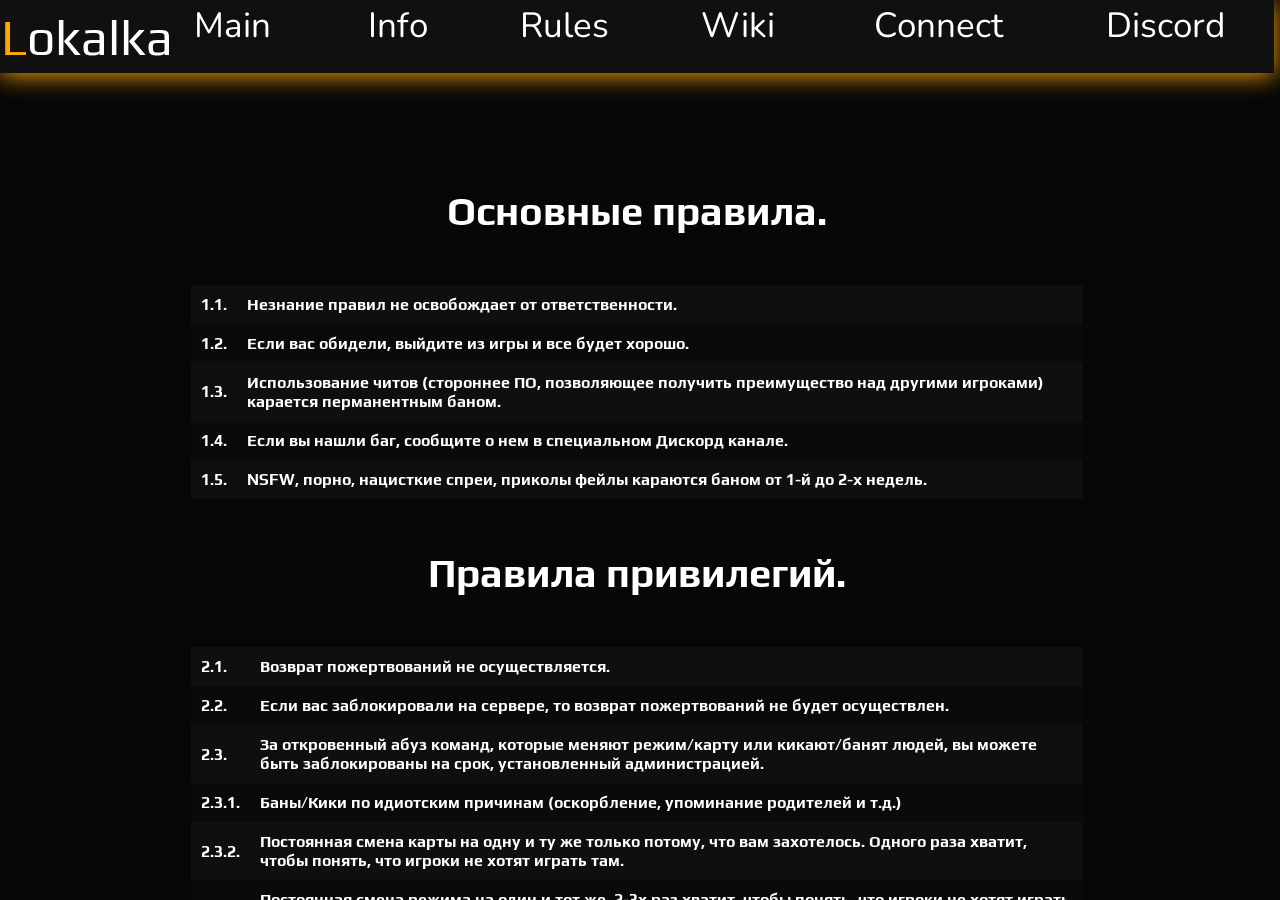
<file: rules/index.html>
<html>
  <head>
    <title>zcity rules</title>
    <link href="../css/main.css" rel="stylesheet" />
    <link rel="preconnect" href="https://fonts.googleapis.com" />
    <link rel="preconnect" href="https://fonts.gstatic.com" crossorigin />
    <link
      rel="stylesheet"
      href="https://fonts.googleapis.com/css?family=Nunito"
    />
    <link
      rel="stylesheet"
      href="https://fonts.googleapis.com/css?family=Play"
    />
  </head>
  <!--nvm-->
  <body style="background-color: #070707">
    <div
      style="
        text-align: center;
        align-items: center;
        width: 99.5svw;
        position: absolute;
        left: 0;
        top: 0;
      "
    >
      <div class="zhead"></div>

      <div
        style="
          margin-top: 9%;
          margin-bottom: 17%;
          margin-left: 15%;
          margin-right: 15%;
        "
      >
        <h2 class="header">Основные правила.</h2>
        <br />
        <table>
          <tr class="rules">
            <th class="rules">1.1.</th>
            <th class="rules">
              Незнание правил не освобождает от ответственности.
            </th>
          </tr>
          <tr class="rules">
            <th class="rules">1.2.</th>
            <th class="rules">
              Если вас обидели, выйдите из игры и все будет хорошо.
            </th>
          </tr>
          <tr class="rules">
            <th class="rules">1.3.</th>
            <th class="rules">
              Использование читов (стороннее ПО, позволяющее получить
              преимущество над другими игроками) карается перманентным баном.
            </th>
          </tr>
          <tr class="rules">
            <th class="rules">1.4.</th>
            <th class="rules">
              Если вы нашли баг, сообщите о нем в специальном Дискорд канале.
            </th>
          </tr>
          <tr class="rules">
            <th class="rules">1.5.</th>
            <th class="rules">
              NSFW, порно, нацисткие спреи, приколы фейлы караются баном от 1-й
              до 2-х недель.
            </th>
          </tr>
        </table>
        <br />

        <h2 class="header">Правила привилегий.</h2>
        <br />
        <table>
          <tr class="rules">
            <th class="rules">2.1.</th>
            <th class="rules">Возврат пожертвований не осуществляется.</th>
          </tr>
          <tr class="rules">
            <th class="rules">2.2.</th>
            <th class="rules">
              Если вас заблокировали на сервере, то возврат пожертвований не
              будет осуществлен.
            </th>
          </tr>
          <tr class="rules">
            <th class="rules">2.3.</th>
            <th class="rules">
              За откровенный абуз команд, которые меняют режим/карту или
              кикают/банят людей, вы можете быть заблокированы на срок,
              установленный администрацией.
            </th>
          </tr>
          <tr class="rules">
            <th class="rules">2.3.1.</th>
            <th class="rules">
              Баны/Кики по идиотским причинам (оскорбление, упоминание родителей
              и т.д.)
            </th>
          </tr>
          <tr class="rules">
            <th class="rules">2.3.2.</th>
            <th class="rules">
              Постоянная смена карты на одну и ту же только потому, что вам
              захотелось. Одного раза хватит, чтобы понять, что игроки не хотят
              играть там.
            </th>
          </tr>
          <tr class="rules">
            <th class="rules">2.3.3.</th>
            <th class="rules">
              Постоянная смена режима на один и тот же. 2-3х раз хватит, чтобы
              понять, что игроки не хотят играть в этот режим.
            </th>
          </tr>
          <tr class="rules">
            <th class="rules">2.3.4.</th>
            <th class="rules">
              Если многие просят поставить тот или иной режим, правило 2.3.3. не
              учитывается.
            </th>
          </tr>
        </table>
      </div>

      <div class="zteam"></div>
    </div>
    <script src="../js/script.js"></script>
  </body>
</html>
</file>
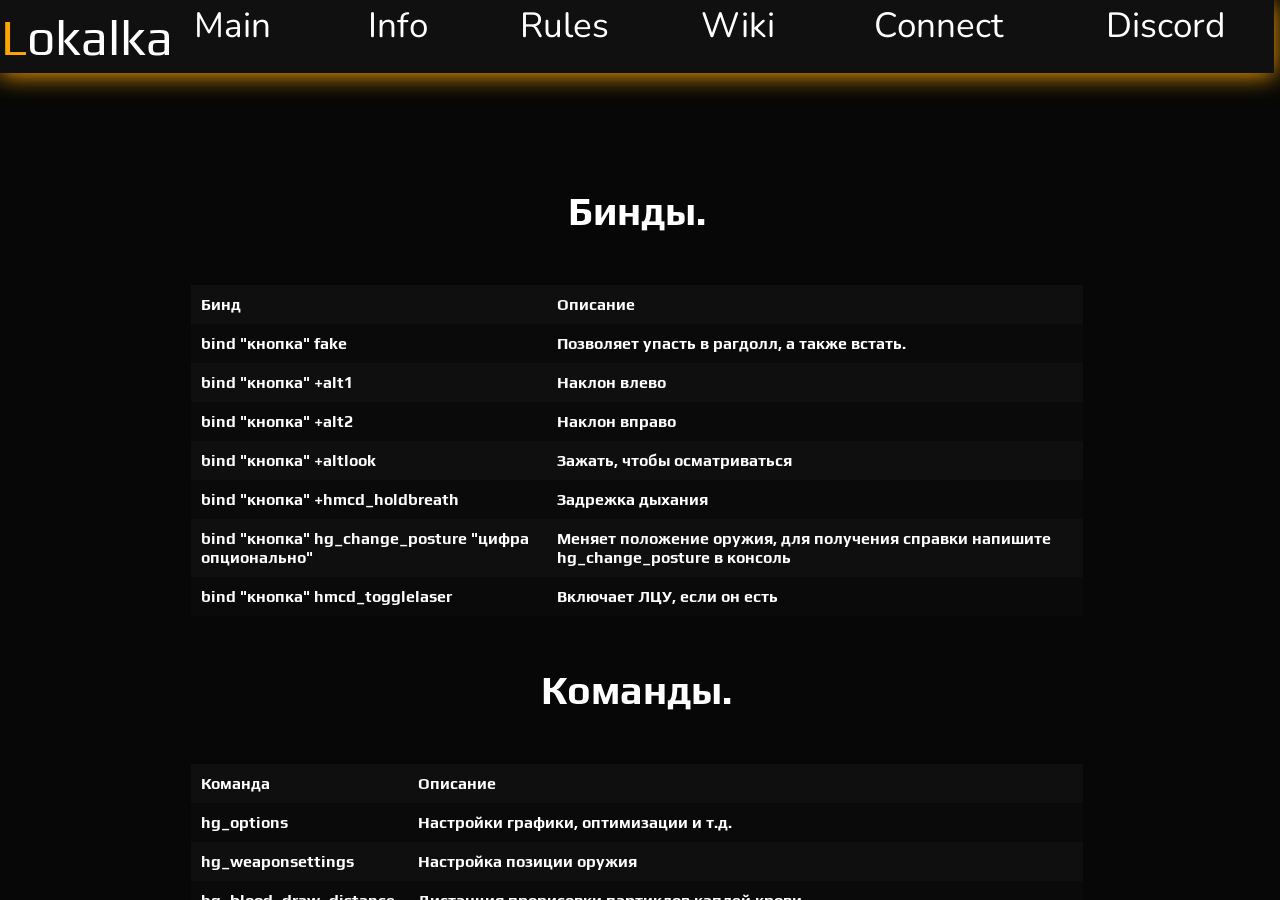
<file: wiki/index.html>
<html>
    <head>
        <title>zcity wiki</title>
        <link href="../css/main.css" rel="stylesheet">
        <link rel="preconnect" href="https://fonts.googleapis.com">
        <link rel="preconnect" href="https://fonts.gstatic.com" crossorigin>
        <link rel="stylesheet" href="https://fonts.googleapis.com/css?family=Nunito">
        <link rel="stylesheet" href="https://fonts.googleapis.com/css?family=Play">
    </head>
    <!--nvm-->
    <body style="background-color: #070707;">
        <div style="text-align: center; align-items: center; width: 99.5svw; position: absolute; left: 0; top: 0;">
            <div class="zhead"></div>

            <div style="margin-top: 9%; margin-bottom: 17%; margin-left: 15%; margin-right: 15%;">
                <h2 class="header">
                    Бинды.
                </h2><br>
                <table>
                    <tr class="rules">
                        <th class="rules">Бинд</th>
                        <th class="rules">Описание</th>
                    </tr>
                    <tr class="rules">
                        <th class="rules">bind "кнопка" fake</th>
                        <th class="rules">Позволяет упасть в рагдолл, а также встать.</th>
                    </tr>
                    <tr class="rules">
                        <th class="rules">bind "кнопка" +alt1</th>
                        <th class="rules">Наклон влево</th>
                    </tr class="rules">
                    <tr class="rules">
                        <th class="rules">bind "кнопка" +alt2</th>
                        <th class="rules">Наклон вправо</th>
                    </tr>
                    <tr class="rules">
                        <th class="rules">bind "кнопка" +altlook</th>
                        <th class="rules">Зажать, чтобы осматриваться</th>
                    </tr>
                    <tr class="rules"> 
                        <th class="rules">bind "кнопка" +hmcd_holdbreath</th>
                        <th class="rules">Задрежка дыхания</th>
                    </tr>
                    <tr class="rules"> 
                        <th class="rules">bind "кнопка" hg_change_posture "цифра опционально"</th>
                        <th class="rules">Меняет положение оружия, для получения справки напишите hg_change_posture в консоль</th>
                    </tr>
                    <tr class="rules"> 
                        <th class="rules">bind "кнопка" hmcd_togglelaser</th>
                        <th class="rules">Включает ЛЦУ, если он есть</th>
                    </tr>
                </table>
                <br>
                <h2 class="header">
                    Команды.
                </h2><br>
                <table>
                    <tr class="rules">
                        <th class="rules">Команда</th>
                        <th class="rules">Описание</th>
                    </tr>
                    <tr class="rules">
                        <th class="rules">hg_options</th>
                        <th class="rules">Настройки графики, оптимизации и т.д.</th>
                    </tr>
                    <tr class="rules">
                        <th class="rules">hg_weaponsettings</th>
                        <th class="rules">Настройка позиции оружия</th>
                    </tr>
                    <tr class="rules">
                        <th class="rules">hg_blood_draw_distance</th>
                        <th class="rules">Дистанция прорисовки партиклов каплей крови</th>
                    </tr>
                    <tr class="rules"> 
                        <th class="rules">hg_anims_draw_distance</th>
                        <th class="rules">Дистанция прорисовки кастомных анимаций</th>
                    </tr>
                    <tr class="rules">
                        <th class="rules">hg_random_appearance</th>
                        <th class="rules">1 - Включает случайную внешность каждый раунд 0 - Будет использоваться ваша (будет случайной, если внешность не настроена)</th>
                    </tr>
                    <tr class="rules">
                        <th class="rules">hg_appearance_menu</th>
                        <th class="rules">Открывает меню кастомизации персонажа</th>
                    </tr class="rules">
                    <tr class="rules">
                        <th class="rules">hg_newsounds</th>
                        <th class="rules">1 - Включает новые звуки оружия 0 - Включает стандартные звуки</th>
                    </tr>
                </table>
                <br>
                <h1 class="header">
                    Механики.
                </h1>
                <p>
                На сервере присутствуют очень комплексные механики, начнем с основных.<br>
                </p><br>
                <h2 class="header">Лечение, медикаменты и Урон.</h2>
                <h2 class="header">Урон</h2>
                <p class="longtext">
                Урон в режиме крайне зависит от места, силы и типа оружия. При каждом выстреле с любого оружия просчитывается траектория пули, которая может задеть артерии, кости и определенные органы, попадание в которые может вызвать внутреннее кровотечение. Так же возьмите себе на заметку, что не всегда можно полностью себя вылечить. Некоторые ранения могут оказаться фатальными.<br>
                Смерть игрока происходит только при отмирании мозга. Мозг умирает через некоторое время если в него не поступает кровь с кислородом.<br>	
                </p><br>
        
                <h2 class="header">Хитбоксы.</h2>
                <p class="longtext">
                У каждого персонажа прописаны все существующие человеческие органы в правильных пропорциях. При стрельбе стоит учитывать нахождение органов, так как попадание в некоторые из них может быть так же летально, как и попадание в голову, однако смерть будет зачастую не моментальной.<br>
                </p>
        
                <h2 class="header">Лечение.</h2>
                <p class="longtext">
                Существуют много различной медицины, начиная с бинтов и обезболивающих, заканчивая пакетами с кровью и морфием. Медицину нужно использовать с умом, так как при неправильном использовании можно не то, что вылечить, но и навредить (пример: вколоть два морфия, что приведет к увлекательнейшему трипу и возможной смерти от асфиксии)<br>
                При использовании лучше сначала проверить состояние персонажа, в сознании он, дышит ли (однако он узнает если вы проверили его на реакцию), чтобы принять дальнейшие меры по лечению. Зачастую следует лишь перебинтовать, дать обезболивающее и проводить СЛР, чтобы избежать остановки сердца.<br>
                Проверить состояние персонажа можно нажав ПКМ+R на голову (чтобы узнать пульс, в сознании ли человек, а также дышит ли он)<br>
                Чтобы проводить СЛР, нужно нажать ПКМ по груди и зажать ЛКМ <br>
                <br>
                На сервере присутствуют: <br>
                <br>
                Бинты - остановка венозного наружного кровотечения<br>
                Бета блокаторы - снижение действия адреналина<br>
                Пакеты с кровью - при правильном использовании дают 500мл крови (правильное использование - отдача крови с подходящей группой), при неправильном - геморрагический шок.<br>
                Декомпрессионная игла - используется при пневмотораксе<br>
                Игла с эпинефрином - повышает адреналин в организме<br>
                Аптечка - имеет в себе некоторые из медикаментов (R - чтобы переключить)<br>
                Морфий - даёт эффект анальгезии: почти никакой боли не ощущается, а если персонаж без сознания, то он просыпается гораздо быстрее<br>
                Налоксон - понижает действие морфия, полезно при передозе<br>
                Жгут - при артериальном кровотечении (для каротидной артерии не применяется)<br>
        
                </p>
            </div>
            

            <div class="zteam"></div>
        </div>
        <script src="../js/script.js"></script>
    </body>
</html>
</file>
<file: css/main.css>
.electrolize-regular {
    font-family: "Nunito", sans-serif;
    font-weight: 400;
    font-style: normal;
    color: white;
}

.header-base {
    font-family: "Play", sans-serif;
    font-weight: 1500;
    font-size: 50px;
    font-style: bold;
    color: white;
}

.header{
    font-family: "Play", sans-serif;
    font-weight: 1500;
    font-size: 40px;
    font-style: bold;
    color: white;
}

.footer-base {
    font-family: "Play", sans-serif;
    font-weight: 1500;
    font-size: 30px;
    font-style: bold;
    color: white;  
    height: 55px;
}

html, body {
    max-width: 100%;
    overflow-x: hidden;
}

table {
    font-family: Play, sans-serif;
    border-collapse: collapse;
    width: 100%;
    position: center;
    margin: auto;
    display: table;
    background-color: rgb(15, 15, 15);
    color: white;
}

.rules {
  text-align: left;
  padding: 10px;
  transition-duration: 0.3s;
}
.rules:hover {
    padding-top: 25px;
    padding-bottom: 25px;
}
th:hover {background-color: rgb(255, 165, 0);}

tr:nth-child(even) {
  background-color: rgb(10, 10, 10);
}

button.base {
    font-family: "Nunito", sans-serif;
    font-weight: 400;
    font-style: bold;
    text-align: center;
    font-size: 35px;
    width: 100%;
    height: 100%;
    border: 0;
    display: inline-block;
    background-color: #36212100;
    color: white;
    transition-duration: 0.5s;
    cursor: pointer;
}

button.base:hover {
    filter: drop-shadow(0 0 1rem rgb(255, 165, 0));
    width: 100%;
}

button.base:hover .desc {
    opacity: 1;
    right: -5%;
}

.desc {
    opacity: 0;
    transition-duration: 0.5s;
    font-family: "Nunito", sans-serif;
    font-weight: 400;
    font-style: bold;
    text-align: right;
    position: relative;
    font-size: 16px;
    right: 15%;
}

body {
    background-color: #222222;
}

.red {
    font-family: "Play", sans-serif;
    font-weight: 1500;
    font-style: bold;
    color: rgb(255, 165, 0);
}

.connectBtn:hover {
    cursor: copy;
}

.copiedText {
  position: absolute;
  top: 10px;
  left: 50%;
  transform: translateX(-50%) translateY(-10px);
  opacity: 0;
  background: #222;
  color: #fff;
  padding: 6px 12px;
  border-radius: 6px;
  pointer-events: none;
  transition: opacity 0.4s ease, transform 0.4s ease;
}

.copiedText.show {
  opacity: 1;
  transform: translateX(-50%) translateY(10px);
}


a.names {
    margin-left: 1%;
    margin-right: 1%;
    margin-bottom: 0%;
    transition-duration: 0.3s;
}

a.names:hover {
    font-size: 40px;
    color: rgb(255, 165, 0);
}

p {
    font-family: "Play", sans-serif;
    font-weight: 1500;
    font-size: 1svw;
    font-style: bold;
    text-align: left;
    color: white;
}

img {
    border-radius: 8px;
    filter: drop-shadow(0 2px 0.75rem rgb(220, 20, 20));
}
</file>
